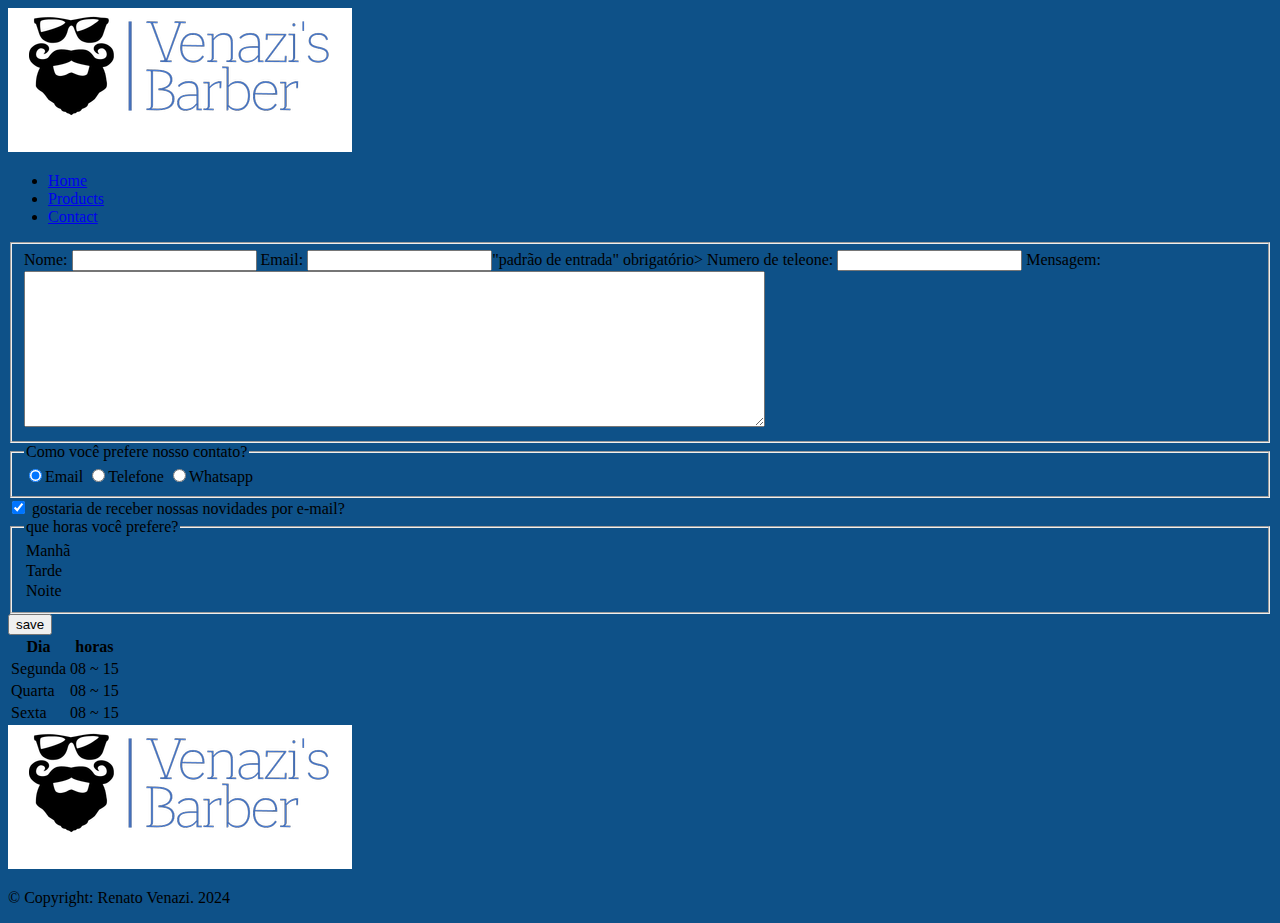
<file: contact.html>
<!DOCTYPE html>
<html lang="en">
<head>
    <meta charset="UTF-8">
    <meta name="viewport" content="width=device-width">
    <title>Barber Shop</title>
    <link rel="stylesheet" href="#reset.css">
    <link rel="stylesheet" href="#style.css">
    <link href="https://fonts.googleapis.com/css2?family=Open+Sans&display=swap" rel="stylesheet"> <!--Font txt-->
</head>
<style>
    body{
        background-color: rgb(14, 81, 136);
    }
</style>
<body>
    <header>
        <div id="box">
            <img src="logo.png" alt="img">
            <nav>
                <ul>
                    <li><a href="index.html">Home</a></li>
                    <li><a href="product.html">Products</a></li>
                    <li><a href="contact.html">Contact</a></li>
                </ul>
            </nav>    
        </div>
    </header>
    <main>
        <form>
            <fieldset>
                <label for="name">Nome: </label>
                <input type="text" id="nome" class="input-pattern" required>

                <label for="email">Email: </label>
                <input type="email" id="email" c<img src="logo.png" alt="logo do Venazi's barber">"padrão de entrada" obrigatório>

                <label for="tel">Numero de teleone: </label>
                <input type="number" id="tel" class="input-pattern" required>

                <label for="message">Mensagem: </label>
                <textarea id="message" cols="90" rows="10" class="input-pattern"></textarea>
            </fieldset>
            <fieldset>
                <legend>Como você prefere nosso contato?</legend>
                <label for="email-radio"><input type="radio" id="email-radio" value="email" name="radio-contact" checked>Email</label>

                <label for="telephone-radio"><input type="radio" id="telephone-radio" value="telefone" name="radio-contact">Telefone</label>

                <label for="whatsapp-radio"><input type="radio" id="whatsapp-radio" value="whatsapp" name="radio-contact">Whatsapp</label>
                
            </fieldset>

            <label class="checkbox"> <input type="checkbox" checked> gostaria de receber nossas novidades por e-mail?</label>
            
            <fieldset>
                <legend>que horas você prefere? </legend>
                <option>Manhã</option>
                <option>Tarde</option>
                <option>Noite</option>
            </fieldset>

            <input type="submit" value="save" class="save">
        </form>
        
        <table>
            <thead>
                <th>Dia</th>
                <th>horas</th>
            </thead>
            <tbody>
                <tr>
                    <td>Segunda</td>
                    <td>08 ~ 15</td>
                </tr>
                <tr>
                    <td>Quarta</td>
                    <td>08 ~ 15</td>
                </tr>
                <tr>
                    <td>Sexta</td>
                    <td>08 ~ 15</td>
                </tr>
            </tbody>
        </table>
    </main>
    <footer>
        <img src="logo.png" alt="logo do Venazi's Barber">
        <p class="copyright">&copy; Copyright: Renato Venazi. 2024</p> <!--&copy icon of (unicode)-->
    </footer>
</body>
</html>
</file>
